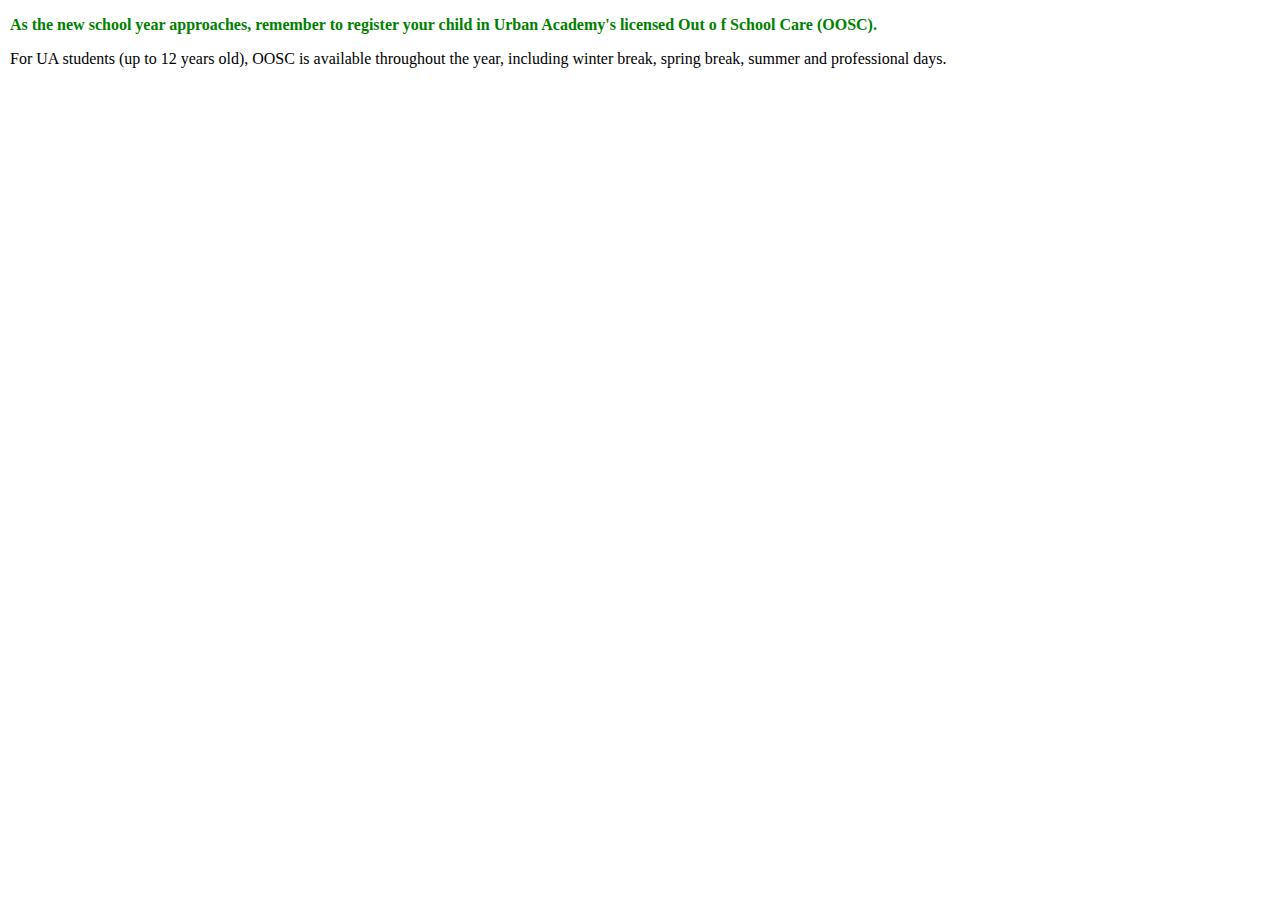
<file: index.html>
<!DOCTYPE html>
<html lang="en">
  <head>
    <meta charset="UTF-8" />
    <meta name="viewport" content="width=device-width, initial-scale=1.0" />
    <title>Document</title>
    <link rel="stylesheet" href="css/normalize.css" />
    <link rel="stylesheet" href="css/style.css" />
    <style>
      p {
        color: black;
      }

      #first {
        color: green;
        font-weight: bold;
      }
    </style>
  </head>
  <body>
    <p id="first">
      As the new school year approaches, remember to register your child in
      Urban Academy's licensed Out o f School Care (OOSC).
    </p>
    <p>
      For UA students (up to 12 years old), OOSC is available throughout the
      year, including winter break, spring break, summer and professional days.
    </p>
    <section id="prodcuts">
      <article class="products"></article>
      <article class="products"></article>
      <article class="products"></article>
    </section>
  </body>
</html>
</file>
<file: css/style.css>
body {
      margin: 10px;
}

p {
      color: orange;
}

#products {
      
}
</file>
